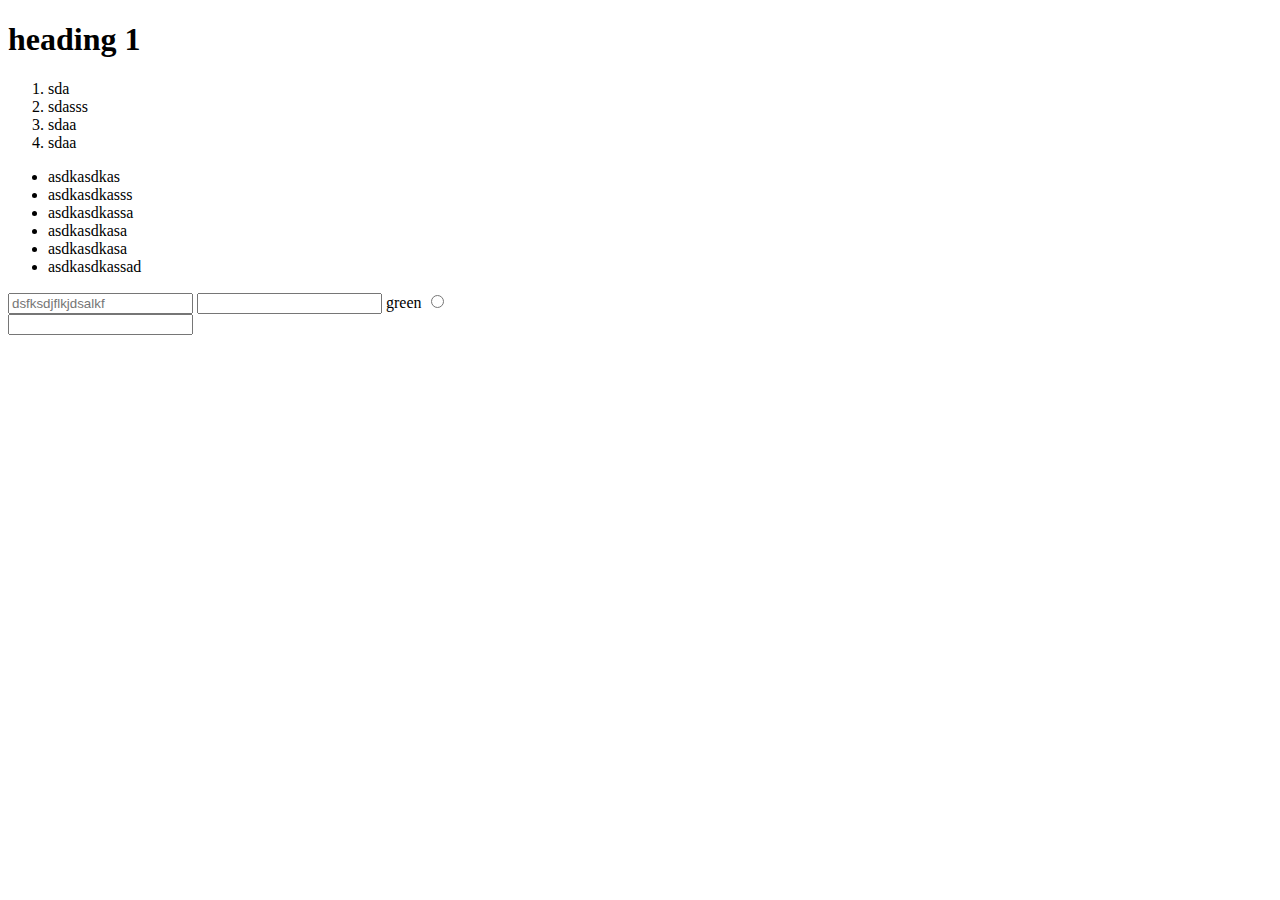
<file: index.html>
<!DOCTYPE html>  <!--- tell the browsers its html 5 --> 
<html lang="en"> <!--lang is an attribuit-->
<head>
    <meta charset="UTF-8">
    <meta http-equiv="X-UA-Compatible" content="IE=edge">
    <meta name="viewport" content="width=device-width, initial-scale=1.0">
    <title>First day</title>
</head>
<body>
   <h1> heading 1</h1> <!-- for SEO-->
   <ol>
       <li>sda</li>
       <li>sdasss</li>
       <li>sdaa</li>
       <li>sdaa</li>
   </ol>
   <ul>
       <li>asdkasdkas</li>
       <li>asdkasdkasss</li>
       <li>asdkasdkassa</li>
       <li>asdkasdkasa</li>
       <li>asdkasdkasa</li>
       <li>asdkasdkassad</li>
    </ul>
    <table>
        <thead> <!--table head-->
        



        </thead>
    </table>
    <form >
        <input placeholder="dsfksdjflkjdsalkf" type="text"/>
        <input name="key" type="number"/> <!--name is the key for the value for the backend -->
        <label for="green">
            green
            <input id="green" type="radio"/></label>

    </form>

<div>
    <input type="list" >
    
</div>
</body>
</html>
</file>
